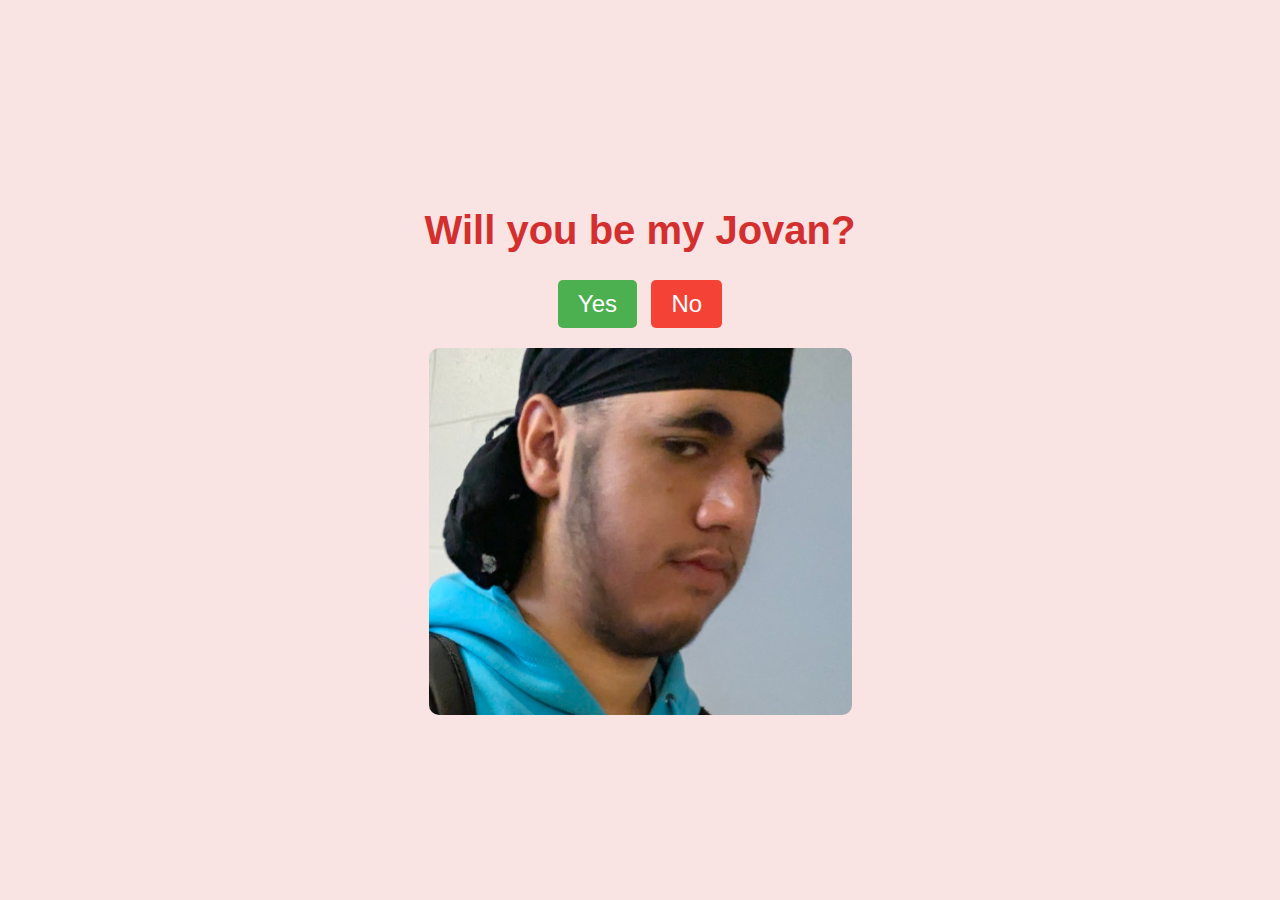
<file: valentine.html>
<!DOCTYPE html>
<html lang="en">
<head>
    <meta charset="UTF-8">
    <meta name="viewport" content="width=device-width, initial-scale=1.0">
    <title>Will You Be My Jovan...?</title>
    <link rel="stylesheet" href="styles.css">
</head>
<body>
    <div class="container">
        <h1>Will you be my Jovan?</h1>
        <div class="buttons">
            <button class="yes-button" onclick="handleYesClick()">Yes</button>
            <button class="no-button" onclick="handleNoClick()">No</button>
        </div>
        <div class="gif_container">
            <img src="jovan.webp">
        </div>
    </div>
    <script src="script.js"></script>
</body>
</html>
</file>
<file: styles.css>
body {
    display: flex;
    justify-content: center;
    align-items: center;
    height: 100vh;
    margin: 0;
    background-color: #f9e3e3;
    font-family: 'Arial', sans-serif;
    flex-direction: column;
  }

  .container {
    text-align: center;
  }

  h1 {
    font-size: 2.5em;
    color: #d32f2f;
  }

  .buttons {
    margin-top: 20px;
  }

  .yes-button {
    font-size: 1.5em;
    padding: 10px 20px;
    margin-right: 10px;
    background-color: #4caf50;
    color: white;
    border: none;
    border-radius: 5px;
    cursor: pointer;
  }

  .no-button {
    font-size: 1.5em;
    padding: 10px 20px;
    background-color: #f44336;
    color: white;
    border: none;
    border-radius: 5px;
    cursor: pointer;
  }

  .gif_container img {
    max-width: 100%;
    height: auto;
    border-radius: 10px;
    margin-top: 20px;
  }
</file>
